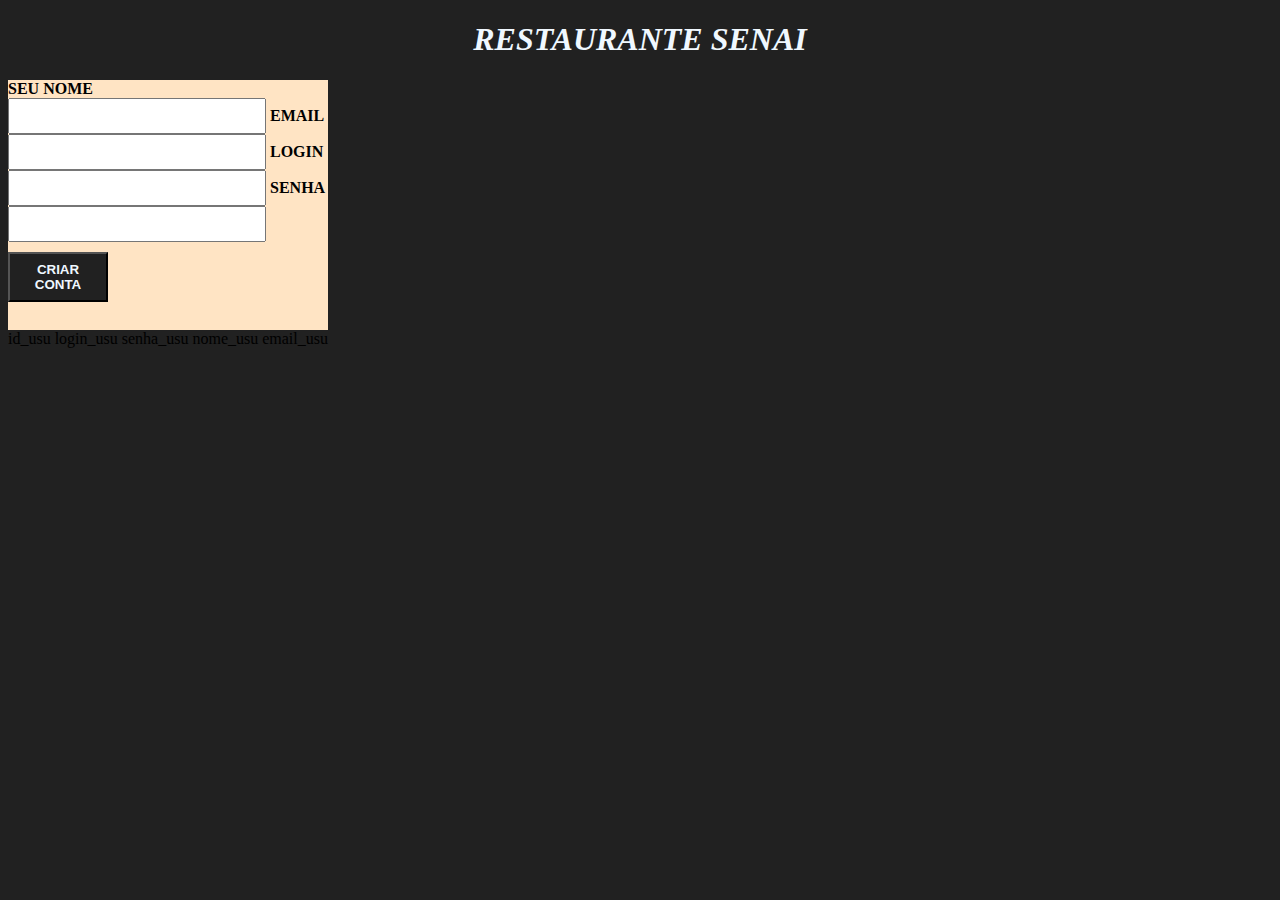
<file: html/cad_usu.html>
<!DOCTYPE html>
<html lang="en">
<head>
    <meta charset="UTF-8">
    <meta http-equiv="X-UA-Compatible" content="IE=edge">
    <meta name="viewport" content="width=device-width, initial-scale=1.0">
    <title>CADASTRO DE USUÁRIO - RESTAURANTE SENAI</title>
    <link rel="stylesheet" href="../css/index.css">
</head>
<body>
    <h1 class="tema"><b>RESTAURANTE SENAI</b></h1>

    <form action="../php/cad_usu.php" method="post" class="login-box">
        <label for="nome_usu">SEU NOME</label>
        <input type="text" id="nome_usu" required>

        <label for="email_usu">EMAIL</label>
        <input type="text" id="email_usu" required>

        <label for="login_usu ">LOGIN</label>
        <input type="text" id="login_usu" required>

        <label for="senha_usu">SENHA</label>
        <input type="text" id="senha_usu" required>

        <button type="submit" value="CRIAR CONTA">CRIAR CONTA</button>
    </form>
</body>
</html>

id_usu 
    login_usu 
    senha_usu 
    nome_usu 
    email_usu
</file>
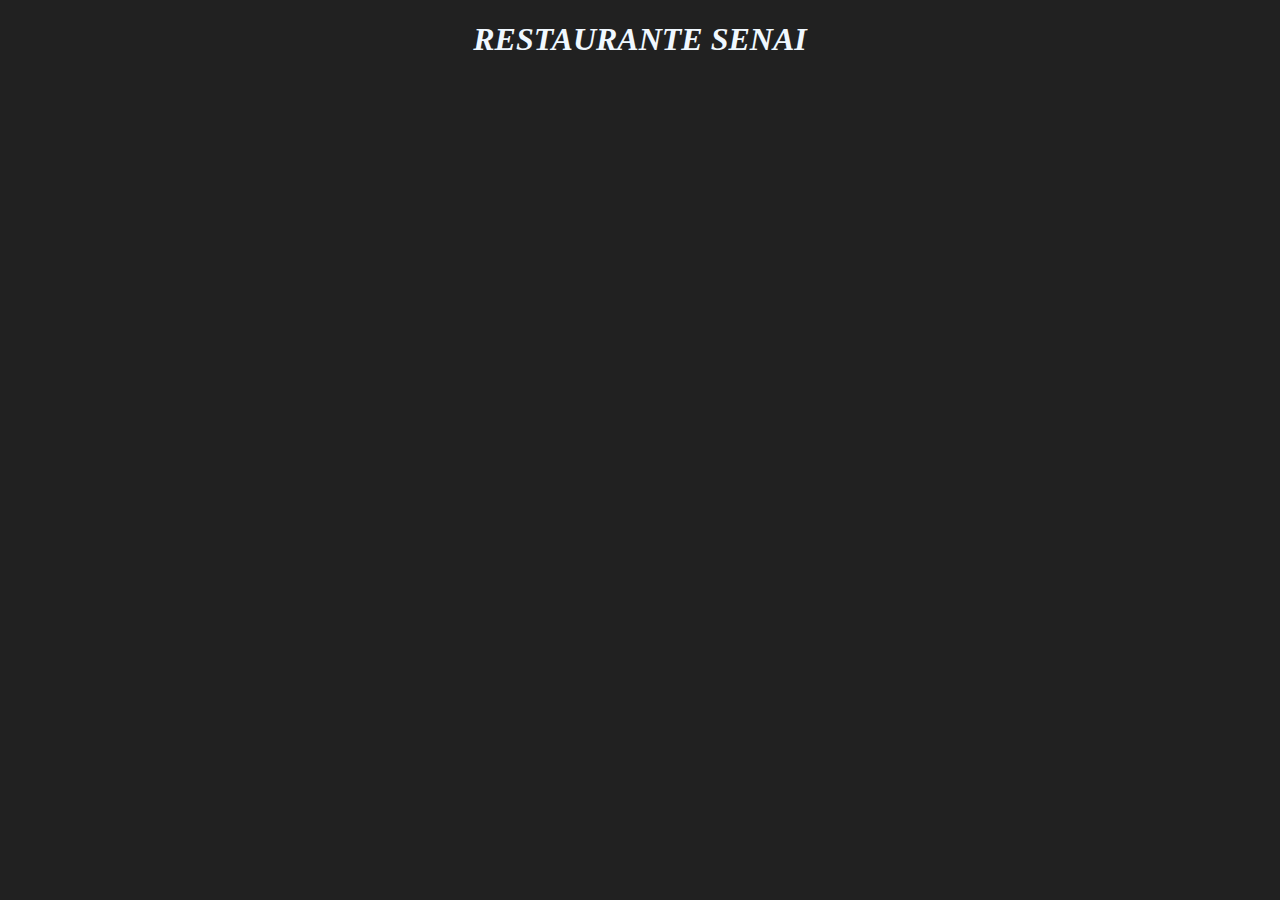
<file: html/login.html>
<!DOCTYPE html>
<html lang="en">
<head>
    <meta charset="UTF-8">
    <meta http-equiv="X-UA-Compatible" content="IE=edge">
    <meta name="viewport" content="width=device-width, initial-scale=1.0">
    <title>LOGIN - RESTAURANTE SENAI</title>
    <link rel="stylesheet" href="../css/index.css">
</head>
<body>
    <h1 class="tema"><b>RESTAURANTE SENAI</b></h1>
        <div class="">

        </div>
    
</body>
</html>
</file>
<file: css/index.css>
body {
    background-color: #212121;
}

.tema {
    color: aliceblue;
    text-align: center;
    font-style: italic;
}

.prato {
    font-family: Cambria, Cochin, Georgia, Times, 'Times New Roman', serif;
    width: 300px;
    height: 370px;
    background-color: bisque;
    align-content: center;
    margin: 10px 10px 10px 10px;
    padding: 15px;
    display: inline-block;
}

img {
    width: 250px;
    height: 250px;
    align-items: center;
    margin-left: 25px;
}

.preco {
    margin-top: 5px;
}

button {
    margin-top: 10px;
    width: 100px;
    height: 50px;
    color: aliceblue;
    font-weight: bold;
    background-color: #212121;
}

button:hover {
    width: 100px;
    height: 50px;
    color: #212121;
    font-weight: bold;
    background-color: aliceblue;
}

.login-box {
    width: 320px;
    height: 250px;
    background-color: bisque;
}

label {
    font-family: Cambria, Cochin, Georgia, Times, 'Times New Roman', serif;
    align-items: center;
    font-weight: bold;
}

input {
    width: 250px;
    height: 30px;
}
</file>
